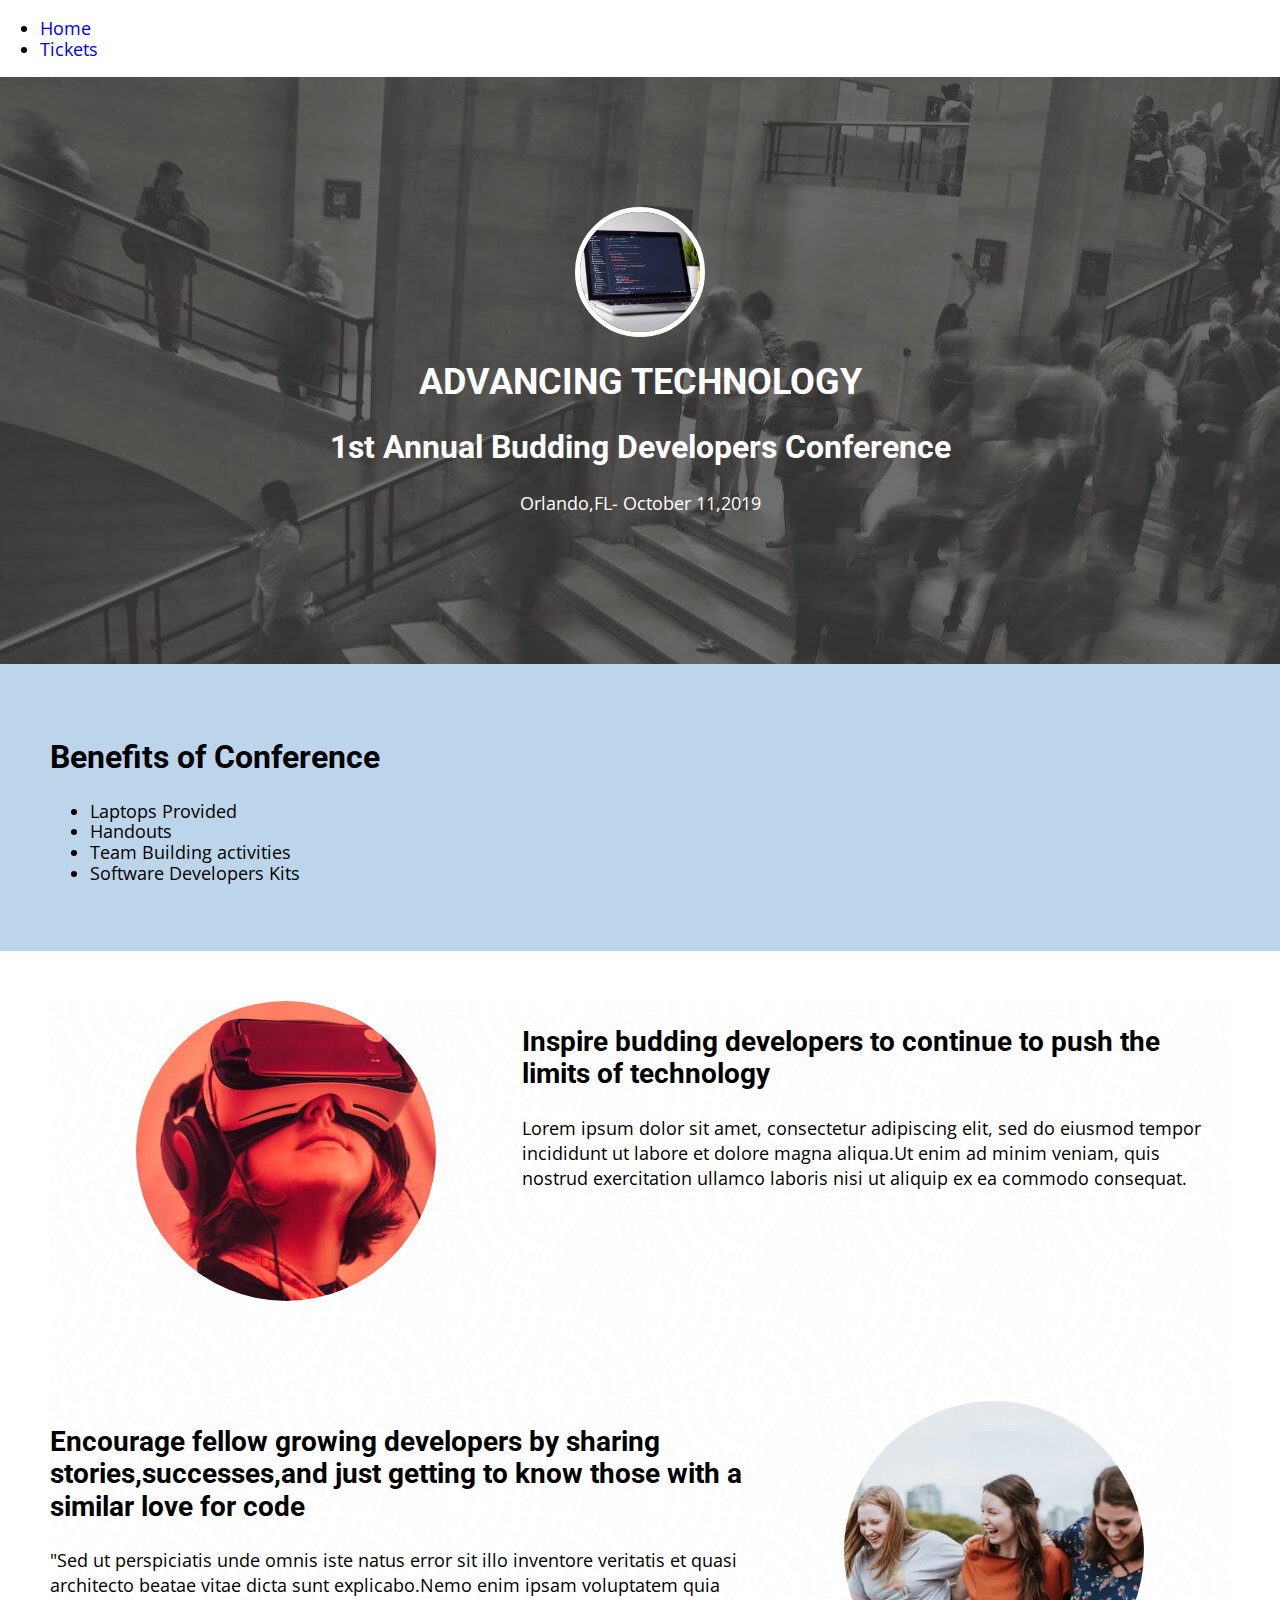
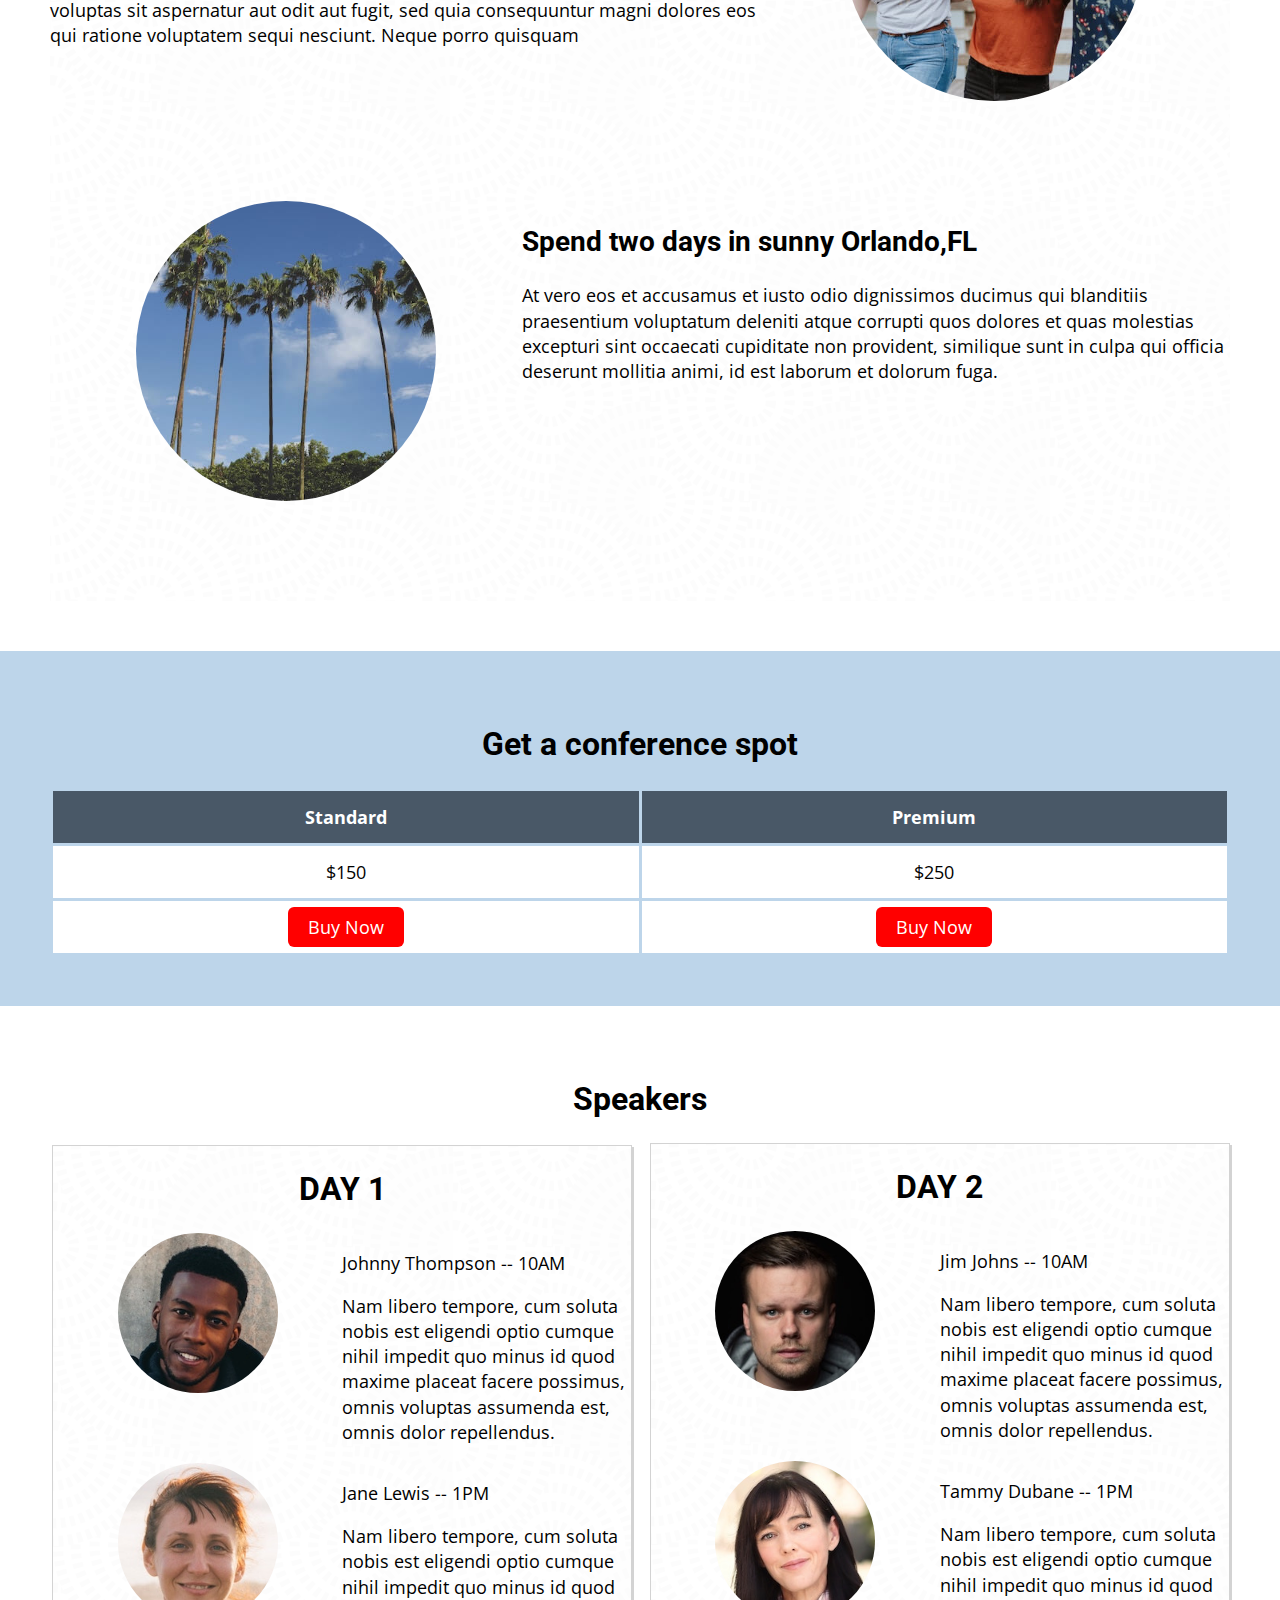
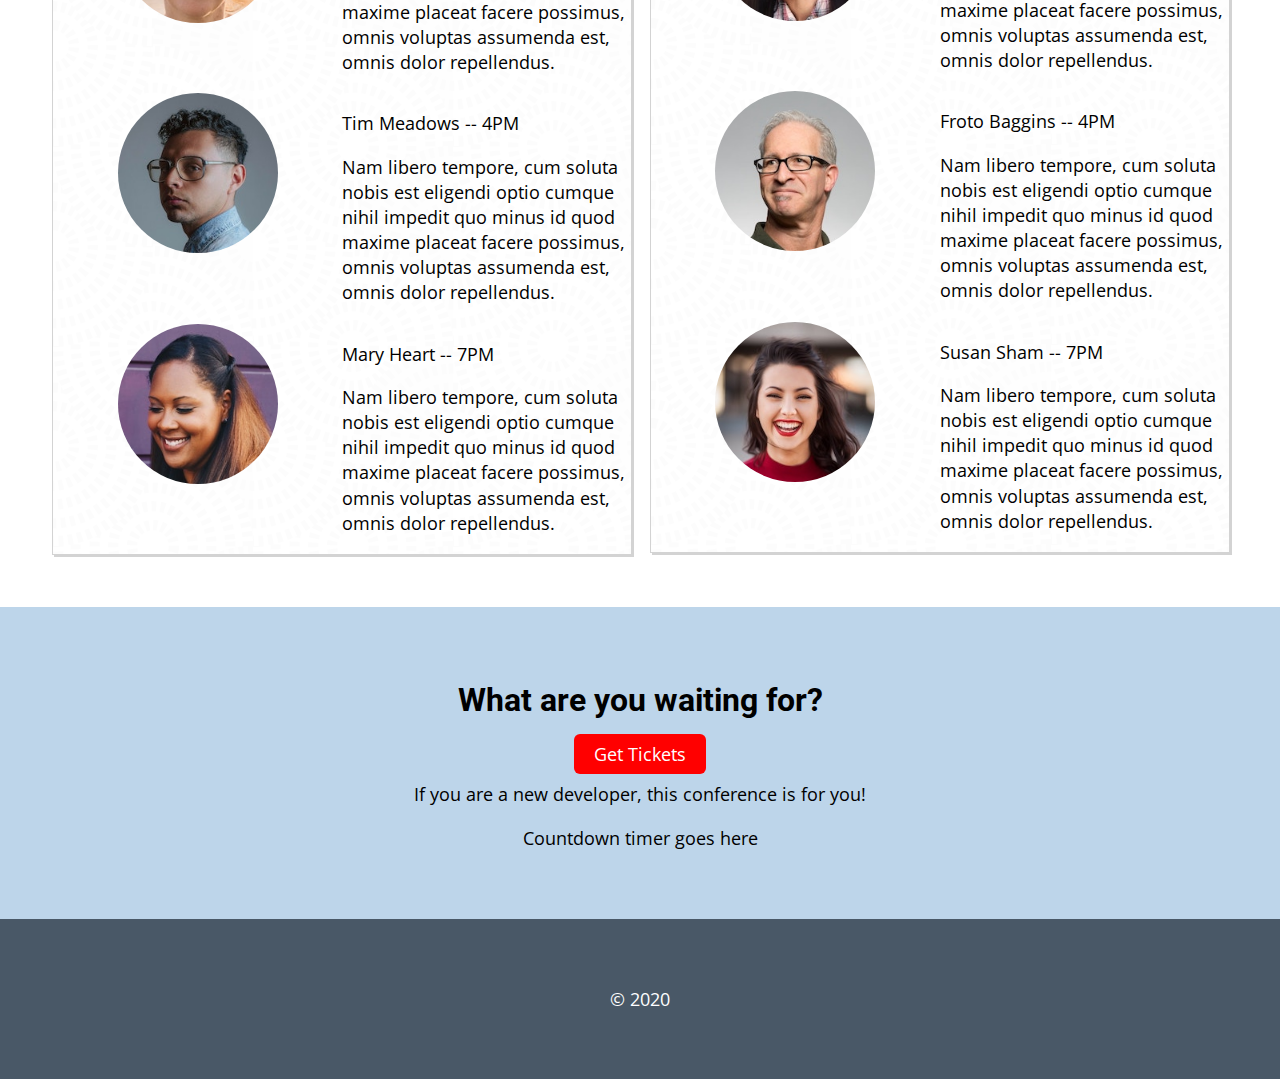
<file: index.html>
<!DOCTYPE html>
<html>
<head>
<title>Advancing Technology</title>
<link href="css/normalize.css" rel="stylesheet">
<link href="https://fonts.googleapis.com/css?family=Open+Sans:400,700|Roboto:700&display=swap" rel="stylesheet">
<link rel="stylesheet" href="css/style.css">
</head>
<body>
    
        <nav>
            <ul>
                <li><a href="index.html">Home</a></li>
                <li><a href="tickets.html">Tickets</a></li>
            </ul>
        </nav>
   <header style="background: url('images/conference-hero.jpg')">
       <div class="wrap">
        <img src="images/hero-symbol.jpg">
        <h1>ADVANCING TECHNOLOGY</H1>
        <h2>1st Annual Budding Developers Conference</h2>
        <p>Orlando,FL- October 11,2019</p>

       </div>
       
   </header>
       
    <section id="benefits">
        <div class="wrap">
        
            <h2>Benefits of Conference</h2>
            <ul>
                <li>Laptops Provided</li>
                <li>Handouts</li>
                <li>Team Building activities</li>
                <li>Software Developers Kits</li>
            </ul>
        </div>
    </section>


<section id="three-points">
    <div class="wrap">
        <div class="three-points-section">
            <div class="three-points-section-image">
            <img src="images/technology-advancement.jpg">
        </div>
         <div class="three-points-section-text">
            <h3>Inspire budding developers to continue to push 
                the limits of technology</h3>
            <p>Lorem ipsum dolor sit amet, consectetur adipiscing elit, sed do eiusmod tempor incididunt ut labore et dolore magna aliqua.Ut enim ad minim veniam, quis nostrud exercitation ullamco laboris nisi ut aliquip ex ea commodo consequat.  </p>
            </div>
        </div>
        
        <div class="three-points-section">
            
            <div class="three-points-section-text">
                <h3>Encourage fellow growing developers by sharing stories,successes,and just getting to know those with a similar love for code</h3>
                <p>"Sed ut perspiciatis unde omnis iste natus error sit illo inventore veritatis et quasi architecto beatae vitae dicta sunt explicabo.Nemo enim ipsam voluptatem quia voluptas sit aspernatur aut odit aut fugit, sed quia consequuntur magni dolores eos qui ratione voluptatem sequi nesciunt. Neque porro quisquam</p>
                    </div>
            <div class="three-points-section-image">
                <img src="images/encouragement.jpg">
        </div>
       
            </div>
        <div class="three-points-section">
            <div class="three-points-section-image">
            <img src="images/orlando.jpg">
        </div>
            <div class="three-points-section-text">
            <h3>Spend two days in sunny Orlando,FL</h3>
            <p>At vero eos et accusamus et iusto odio dignissimos ducimus qui blanditiis praesentium voluptatum deleniti atque corrupti quos dolores et quas molestias excepturi sint occaecati cupiditate non provident, similique sunt in culpa qui officia deserunt mollitia animi, id est laborum et dolorum fuga. </p>
            </div>
        </div>
            </div>
</section>


        <section id="conference-package">
            <div class="wrap">
                <h2>Get a conference spot</h2>
                <table>
                    <tr>
                        <th>Standard</th>
                        <th>Premium</th>
                    </tr>
                         <tr>
                        <td>$150</td>
                        <td>$250</td>
                    </tr>
                    <tr>
                        <td><a class="button" href="tickets.html">Buy Now</a> </td>
                        <td><a class="button" href="tickets.html">Buy Now</a> </td>
                    </tr>
                </table>
            </div>
        </section>
        
    
    

<section id="two-columns">
    <div class="wrap">
        <h2>Speakers</h2>
        <div class="two-columns-section1">
            <h2>DAY 1</h2>
            <div class="speaker">
                <div class="two-columns-image">
                    <img src="images/dude-1.jpg">
                </div>
                    <div class="two-columns-text">
                    <p>Johnny Thompson -- 10AM</p>
                    <p>Nam libero tempore, cum soluta nobis est eligendi optio cumque nihil impedit quo minus id quod maxime placeat facere possimus, omnis voluptas assumenda est, omnis dolor repellendus. </p>
                </div>
            </div>
            
<div class="speaker">
    <div class="two-columns-image">
        <img src="images/lady-1.jpg">
    </div>
        <div class="two-columns-text">
        <p>Jane Lewis -- 1PM</p>
        <p>Nam libero tempore, cum soluta nobis est eligendi optio cumque nihil impedit quo minus id quod maxime placeat facere possimus, omnis voluptas assumenda est, omnis dolor repellendus. </p>
    </div>
</div>
           <div class="speaker">
            <div class="two-columns-image">
                <img src="images/dude-2.jpg">
            </div>
                <div class="two-columns-text">
                <p>Tim Meadows -- 4PM</p>
                <p>Nam libero tempore, cum soluta nobis est eligendi optio cumque nihil impedit quo minus id quod maxime placeat facere possimus, omnis voluptas assumenda est, omnis dolor repellendus. </p>
            </div>
           </div>

            <div class="speaker">
                <div class="two-columns-image">
                    <img src="images/lady-2.jpg">
                </div>
                    <div class="two-columns-text">
                    <p>Mary Heart -- 7PM</p>
                    <p>Nam libero tempore, cum soluta nobis est eligendi optio cumque nihil impedit quo minus id quod maxime placeat facere possimus, omnis voluptas assumenda est, omnis dolor repellendus. </p>
                </div>
            </div>
        </div>
       
        <div class="two-columns-section2">
          <h2>DAY 2</h2>
            <div class="speaker">
                <div class="two-columns-image">
                    <img src="images/dude-3.jpg">
                </div>
                <div class="two-columns-text">
                    <p>Jim Johns -- 10AM</p>
                    <p>Nam libero tempore, cum soluta nobis est eligendi optio cumque nihil impedit quo minus id quod maxime placeat facere possimus, omnis voluptas assumenda est, omnis dolor repellendus. </p>
                </div>
            </div>
            
<div class="speaker">
    <div class="two-columns-image">
        <img src="images/lady-3.jpg">
    </div>
       <div class="two-columns-text">
        <p>Tammy Dubane -- 1PM</p>
        <p>Nam libero tempore, cum soluta nobis est eligendi optio cumque nihil impedit quo minus id quod maxime placeat facere possimus, omnis voluptas assumenda est, omnis dolor repellendus. </p>
    </div>
</div>
            
<div class="speaker">
    <div class="two-columns-image">
        <img src="images/dude-4.jpg">
    </div>

        <div class="two-columns-text">
        <p>Froto Baggins -- 4PM</p>
        <p>Nam libero tempore, cum soluta nobis est eligendi optio cumque nihil impedit quo minus id quod maxime placeat facere possimus, omnis voluptas assumenda est, omnis dolor repellendus. </p>
    </div>
</div>
            <div class="speaker">
                <div class="two-columns-image">
                    <img src="images/lady-4.jpg">
                </div>
                
                <div class="two-columns-text">
                <p>Susan Sham -- 7PM</p>
                <p>Nam libero tempore, cum soluta nobis est eligendi optio cumque nihil impedit quo minus id quod maxime placeat facere possimus, omnis voluptas assumenda est, omnis dolor repellendus. </p>
            </div>
            </div>

            
        </div>
    
    </div>
</section>

<section id="invitation">
    <div class="wrap">
        <h2>What are you waiting for?</h2>
        <a class="button" href="tickets.html">Get Tickets</a>
        <p>If you are a new developer, this conference is for you!</p>
        <p>Countdown timer goes here</p>
    </div>
    
</section>
</body>
<footer>
    <div class="wrap">
        &copy; 2020 
    </footer>

</html>
</file>
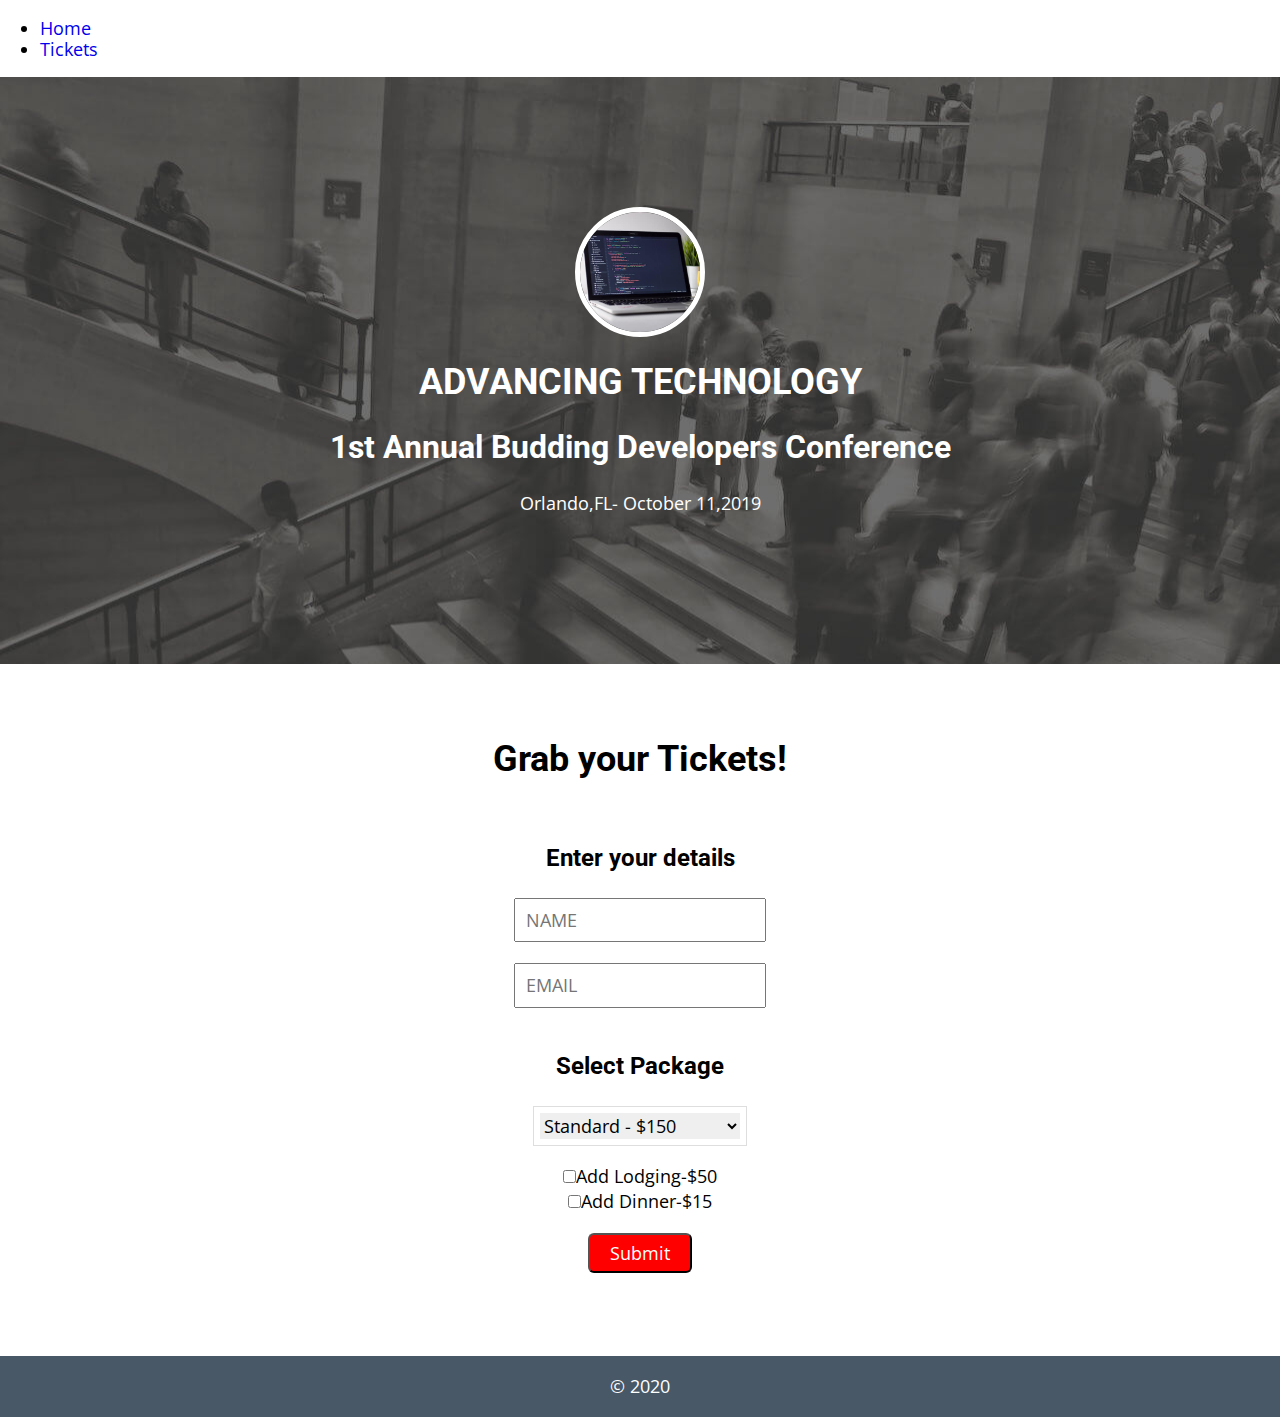
<file: tickets.html>
<!DOCTYPE html>
<html>
<head>
<title>Advancing Technology</title>
<link href="css/normalize.css" rel="stylesheet">
<link href="https://fonts.googleapis.com/css?family=Open+Sans:400,700|Roboto:700&display=swap" rel="stylesheet">
<link rel="stylesheet" href="css/style.css">
</head>
<body class="tickets">
    <nav>
        <ul>
          <li><a href="/">Home</a></li>
          <li><a href="/tickets.html">Tickets</a></li>
        </ul>
      </nav>
        
    <header style="background: url('images/conference-hero.jpg')">
        <div class="wrap">
            <img src="images/hero-symbol.jpg">
            <h1>ADVANCING TECHNOLOGY</H1>
            <h2>1st Annual Budding Developers Conference</h2>
            <p>Orlando,FL- October 11,2019</p>
        </div>
    </header>
   
<section id="ticket-reg">
    <div class="wrap">
  
    <h1>Grab your Tickets!</h1>
    <form action="">
       <h4>Enter your details</h4>
           <input class="ticket-details" type="text" name="name"  placeholder="NAME" required><br>
            <input class="ticket-details" type="text" name="email" placeholder="EMAIL" required> <br>
            <h4>Select Package</h4> 
           <p class="select-pack">
            <select name="package" >
                <option value="standard">Standard - $150</option>
                <option value="premium">Premium - $250</option>
            </select> 
           </p> 
            <p>
                <input type="checkbox" name="item-add1">Add Lodging-$50 <br>
                <input type="checkbox" name="item-add2">Add Dinner-$15 <br>
            </p>
           
           <p><input type="submit" value="Submit"></p> 
        </form>
    </div>
</section>


</body>
<footer>&copy; 2020 </footer>
</html>
</file>
<file: css/style.css>
/* BASE STYLES */
h1,h2,h3,h4,h5,h6{
    font-family: 'Roboto', sans-serif;
    margin: 25px 0;
}
a{
    margin: 25px 0;
    text-decoration: none;
}
h1{
    font-size: 36px;
}
h2{
    font-size: 32px;
}
h3{
    font-size: 28px;
}
h4{
    font-size: 24px;
}
h5{
    font-size: 20px;
}
body{
    font-family: 'Open Sans', sans-serif;
    margin: 0 auto;
    font-size: 18px;
}
p{
    line-height: 1.4;
}
.button{
    border-radius: 6px;
    background-color: red;
    color: white;
    padding: 8px 20px;
}
/* DEFAULTS */

img{
    display: block;
    max-width: 100%;
}

section{
    overflow: auto;
}
.wrap{
    max-width: 1280px;
    padding: 50px;
}

/***** HOMEPAGE *****/

/* Header */
header{
    text-align: center;
    color: #fff;
    padding: 80px 0;
}
header img{
    margin: 0 auto;
    width: 120px;
    border-radius: 50%;
    border: 5px solid;
}

/* Three Points */

.three-points-section{
min-height: 400px;
background-image: url(../images/swirl.png) ;

}

.three-points-section img{
width: 300px;
margin: 0 auto;
border-radius: 50%;

}
img:hover{
    border: 5px solid lightblue;
}

.three-points-section-image{
width: 40%;
float: left;
}

.three-points-section-text{
width: 60%;
float: left;
}

/* Two Columns */
section#two-columns .wrap{
overflow: auto;
}

.two-columns-section1{
    float: left;
    width: 49%;
    background-image: url(../images/swirl.png);
    border: 1px groove lightgray;
    margin: 2px;
    box-shadow: 2px 2px lightgray;
    
}
.two-columns-section2{
    float: right;
    width: 49%;
    background-image: url(../images/swirl.png);
    border: 1px groove lightgray;
    box-shadow: 2px 2px lightgray;
    
}
section#two-columns h2{
    text-align: center;
}
.two-columns-section1 h2, .two-columns-section2 h2{
    text-align: center;
}
.speaker{
    clear: both;
    min-height: 200px;
}
.two-columns-image img{
   width:160px;
   margin: 0 auto;
   border-radius: 50%;
}
.two-columns-image{
    width:50%;
     float: left;
   
}
.two-columns-text{
    width: 50%;
    float: left;
}
/* Benefits */
section#benefits{
    background-color:#bdd5ea;
    
}

/* Packages */
section#conference-package{
background-color: #bdd5ea;
}
section#conference-package h2{
    text-align: center;
}
table{
    border-collapse: collapse;
    width: 100%;
    
}
table, th, td{
    border: 3px solid #bdd5ea;
}
th, td{
    height: 50px;
    text-align: center;
}
th {
    background-color: #495867;
    color: white;
}
td{
    background-color: #fff;
    color: black;
}

/* Invitation */
section#invitation{
background-color: #bdd5ea;
text-align: center;
}
footer{
    background-color: #495867;
    padding: 20px;
    text-align: center;
    color: #fff;
}
/***** TICKETS *****/
.tickets h1{
    text-align: center;
}
section#ticket-reg{
    text-align: center;
    margin: 0 auto;
}
#ticket-reg form{
margin: 0 auto;
text-align: center;
padding: 15px;
width: 400px;
}

#ticket-reg form .ticket-details{
    padding: 10px;
    display: block;
    margin: 0 auto;
        }

 #ticket-reg form .select-pack {
     padding: 6px;
     display: block;
     margin: 0 auto;
     margin-bottom: 10px;
     border: 1px solid #dedede;
     width: 200px;
        }
#ticket-reg form .select-pack select{
    border: none;
    width: 100%;
}
        
 #ticket-reg form input[type="submit"] {
    background-color: red;
    color: white;
    padding: 8px 20px;
    border-radius: 6px;
        }
</file>
